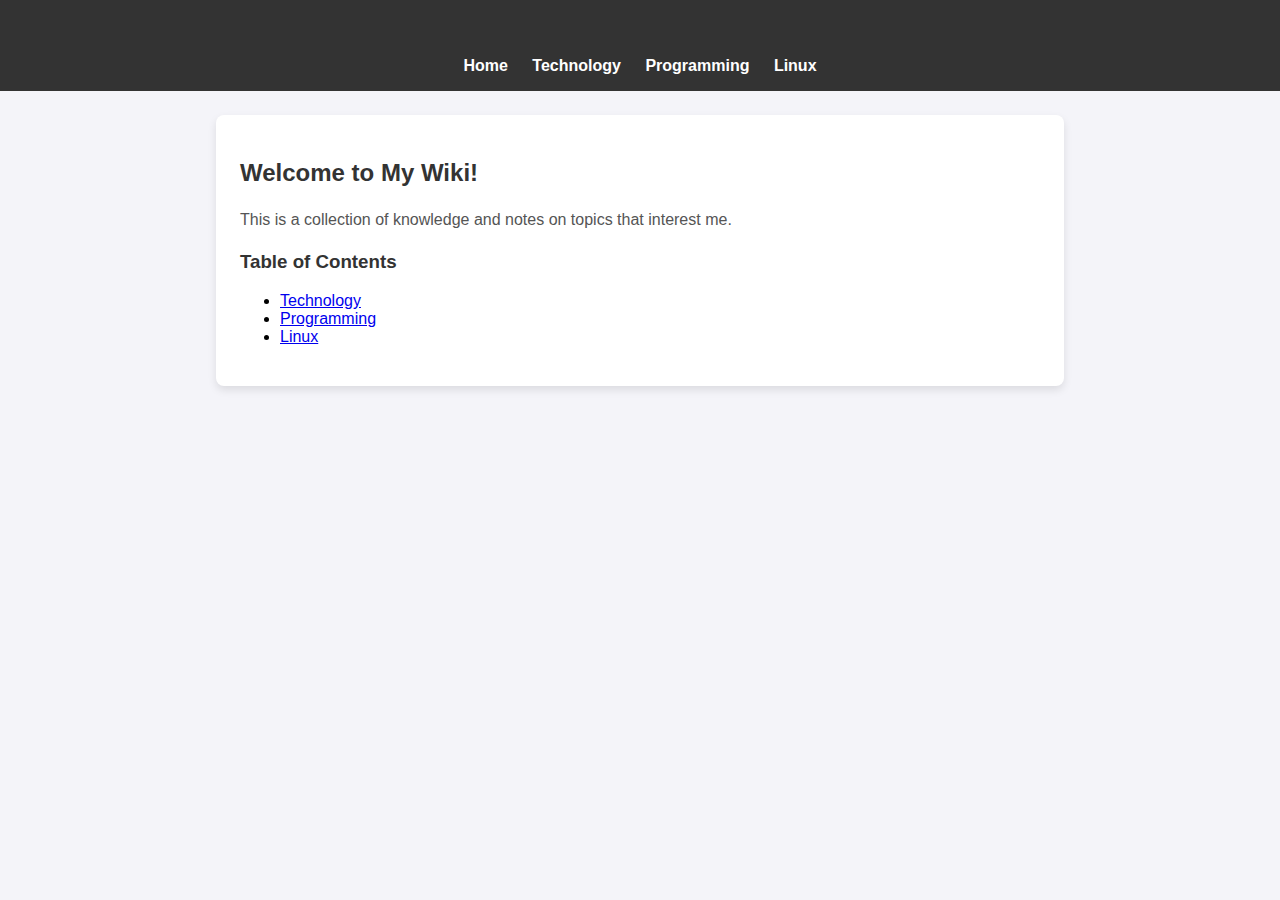
<file: Index.html>
<!DOCTYPE html>
<html lang="en">
<head>
    <meta charset="UTF-8">
    <meta name="viewport" content="width=device-width, initial-scale=1.0">
    <title>Personal Wiki</title>
    <link rel="stylesheet" href="Linx.css">
   
</head>
<body>

    <header>
        <h1>My Personal Wiki</h1>
        <nav>
            <a href="index.html">Home</a>
            <a href="Technology.html">Technology</a>
            <a href="programming.html">Programming</a>
            <a href="linux.html">Linux</a>
        </nav>
    </header>

    <main>
        <h2>Welcome to My Wiki!</h2>
        <p>This is a collection of knowledge and notes on topics that interest me.</p>
        
        <h3>Table of Contents</h3>
        <ul>
            <li><a href="Technology.html">Technology</a></li>
            <li><a href="programming.html">Programming</a></li>
            <li><a href="linux.html">Linux</a></li>
        </ul>
    </main>

</body>
</html>
</file>
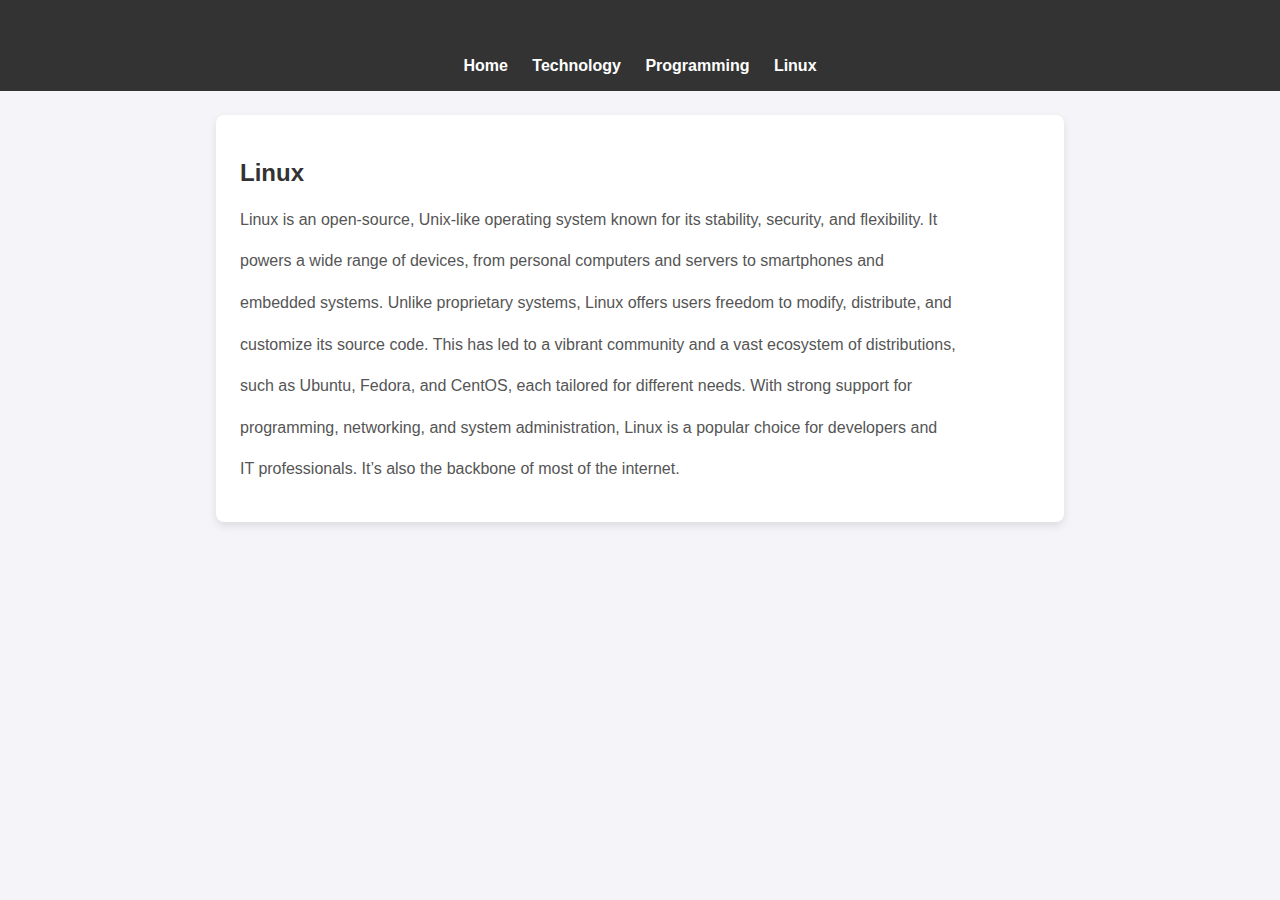
<file: linux.html>
<!DOCTYPE html>
<html lang="en">
<head>
    <meta charset="UTF-8">
    <meta name="viewport" content="width=device-width, initial-scale=1.0">
    <title>Technology - Personal Wiki</title>
    <link rel="stylesheet" href="Linx.css">
</head>
<body>

    <header>
        <h1>My Personal Wiki</h1>
        <nav>
            <a href="Index.html">Home</a>
            <a href="technology.html">Technology</a>
            <a href="programming.html">Programming</a>
            <a href="linux.html">Linux</a>
        </nav>
    </header>

    <main>
        <h2>Linux</h2>
        
        <p>Linux is an open-source, Unix-like operating system known for its stability, security, and flexibility. It</p>
            <p>powers a wide range of devices, from personal computers and servers to smartphones and</p>
                <p>embedded systems. Unlike proprietary systems, Linux offers users freedom to modify, distribute, and</p>
                    <p>customize its source code. This has led to a vibrant community and a vast ecosystem of distributions,</p>
                        <p>such as Ubuntu, Fedora, and CentOS, each tailored for different needs. With strong support for</p>
                            <p>programming, networking, and system administration, Linux is a popular choice for developers and</p>
                                <p>IT professionals. It’s also the backbone of most of the internet.</p>
    </main>

</body>
</html>
</file>
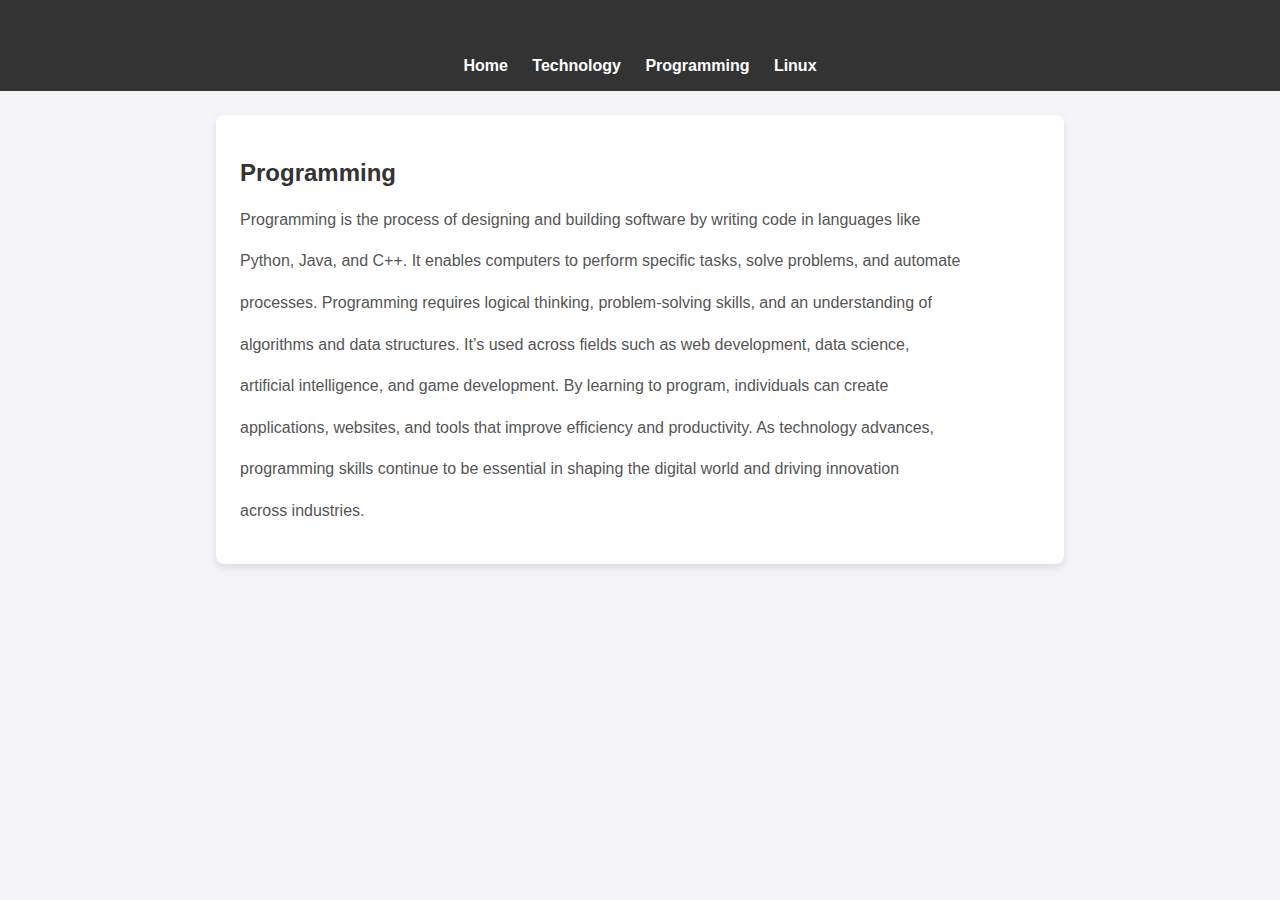
<file: programming.html>
<!DOCTYPE html>
<html lang="en">
<head>
    <meta charset="UTF-8">
    <meta name="viewport" content="width=device-width, initial-scale=1.0">
    <title>Technology - Personal Wiki</title>
    <link rel="stylesheet" href="Linx.css">
</head>
<body>

    <header>
        <h1>My Personal Wiki</h1>
        <nav>
            <a href="Index.html">Home</a>
            <a href="technology.html">Technology</a>
            <a href="programming.html">Programming</a>
            <a href="linux.html">Linux</a>
        </nav>
    </header>

    <main>
        <h2>Programming</h2>
        <p>Programming is the process of designing and building software by writing code in languages like</p>
        <p>Python, Java, and C++. It enables computers to perform specific tasks, solve problems, and automate</p>
            <p>processes. Programming requires logical thinking, problem-solving skills, and an understanding of</p>
                <p>algorithms and data structures. It’s used across fields such as web development, data science,</p>
                    <p>artificial intelligence, and game development. By learning to program, individuals can create</p>
                        <p>applications, websites, and tools that improve efficiency and productivity. As technology advances,</p>
                            <p>programming skills continue to be essential in shaping the digital world and driving innovation</p>
                                <p>across industries.</p>
    </main>

</body>
</html>
</file>
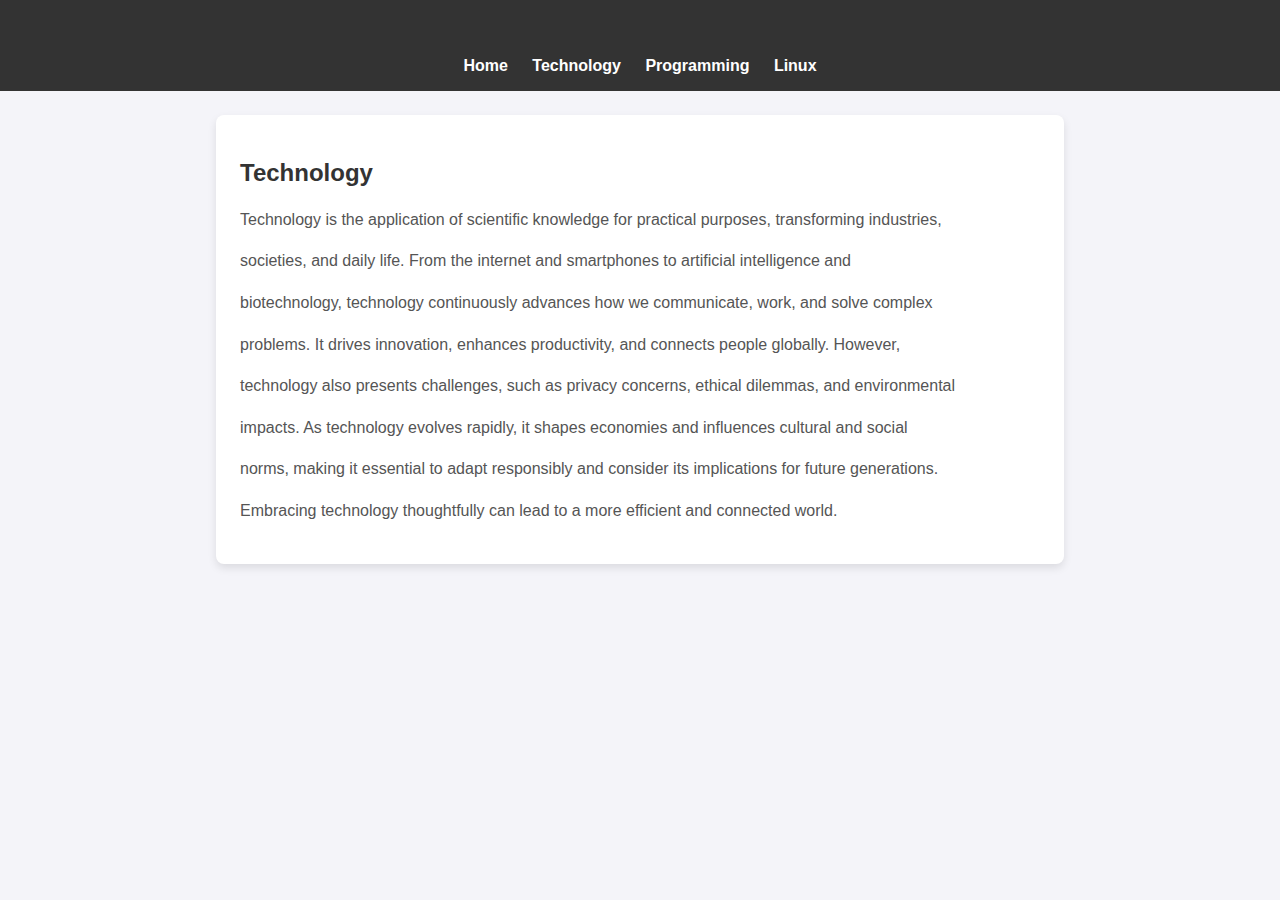
<file: Technology.html>
<!DOCTYPE html>
<html lang="en">
<head>
    <meta charset="UTF-8">
    <meta name="viewport" content="width=device-width, initial-scale=1.0">
    <title>Technology - Personal Wiki</title>
    <link rel="stylesheet" href="Linx.css">
</head>
<body>

    <header>
        <h1>My Personal Wiki</h1>
        <nav>
            <a href="Index.html">Home</a>
            <a href="Technology.html">Technology</a>
            <a href="programming.html">Programming</a>
            <a href="linux.html">Linux</a>
        </nav>
    </header>

    <main>
        <h2>Technology</h2>
        
        
        <p>Technology is the application of scientific knowledge for practical purposes, transforming industries,</p>
            <p>societies, and daily life. From the internet and smartphones to artificial intelligence and</p>
                <p>biotechnology, technology continuously advances how we communicate, work, and solve complex</p>
                    <p> problems. It drives innovation, enhances productivity, and connects people globally. However,</p>
                        <p>technology also presents challenges, such as privacy concerns, ethical dilemmas, and environmental</p>
                            <p>impacts. As technology evolves rapidly, it shapes economies and influences cultural and social</p>
                                <p> norms, making it essential to adapt responsibly and consider its implications for future generations.</p>
                                    <p>Embracing technology thoughtfully can lead to a more efficient and connected world.</p>
    </main>

</body>
</html>
</file>
<file: Linx.css>
body {
    font-family: Arial, sans-serif;
    margin: 0;
    padding: 0;
    background-color: #f4f4f4;
}

header {
    background-color: #333;
    color: #fff;
    padding: 1rem;
    text-align: center;
}

nav a {
    color: #fff;
    margin: 0 10px;
    text-decoration: none;
}

nav a:hover {
    text-decoration: underline;
}

main {
    padding: 1rem;
    max-width: 800px;
    margin: auto;
    background-color: #fff;
    box-shadow: 0px 0px 10px rgba(0, 0, 0, 0.1);
}

h1, h2, h3 {
    color: #333;
}

/* style.css */

body {
    font-family: Arial, sans-serif;
    margin: 0;
    padding: 0;
    background-color: #f4f4f9;
}

header {
    background-color: #333;
    color: #fff;
    padding: 1rem;
    text-align: center;
}

header h1 {
    margin: 0;
    font-size: 1.8em;
}

nav {
    margin-top: 0.5rem;
}

nav a {
    color: #fff;
    margin: 0 10px;
    text-decoration: none;
    font-weight: bold;
}

nav a:hover {
    text-decoration: underline;
}

main {
    padding: 1.5rem;
    max-width: 800px;
    margin: 1.5rem auto;
    background-color: #fff;
    box-shadow: 0px 4px 8px rgba(0, 0, 0, 0.1);
    border-radius: 8px;
}

h2 {
    color: #333;
}

p {
    line-height: 1.6;
    color: #555;
}
</file>
